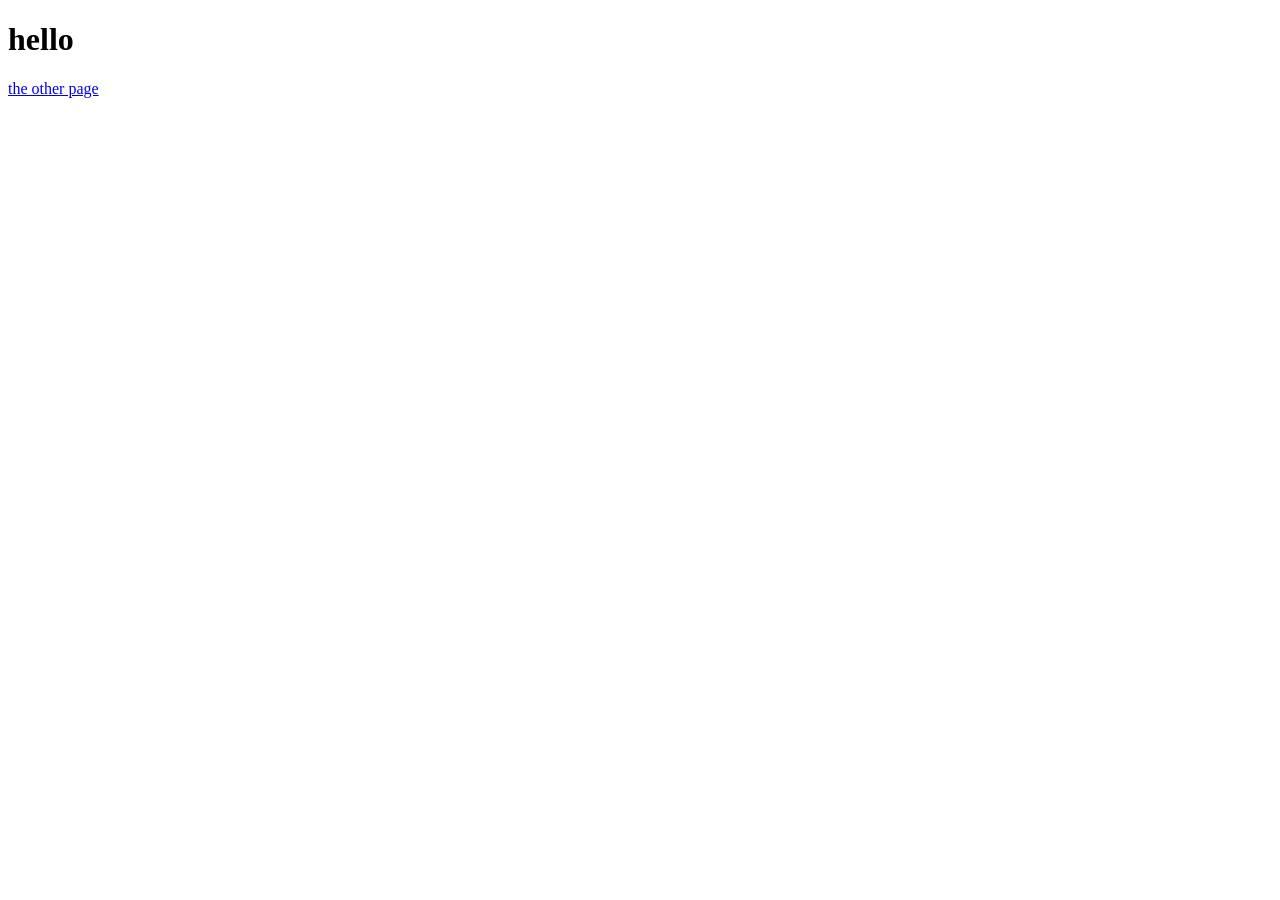
<file: leson4/index.html>
<!DOCTYPE html>
<html lang="en">
<head>
    <meta charset="UTF-8">
    <meta name="viewport" content="width=device-width, initial-scale=1.0">
    <title>msimi4</title>
</head>
<body>
    <H1>hello</H1>
    <a href="anotherpage.html">the other page</a>
    
</body>
</html>
</file>
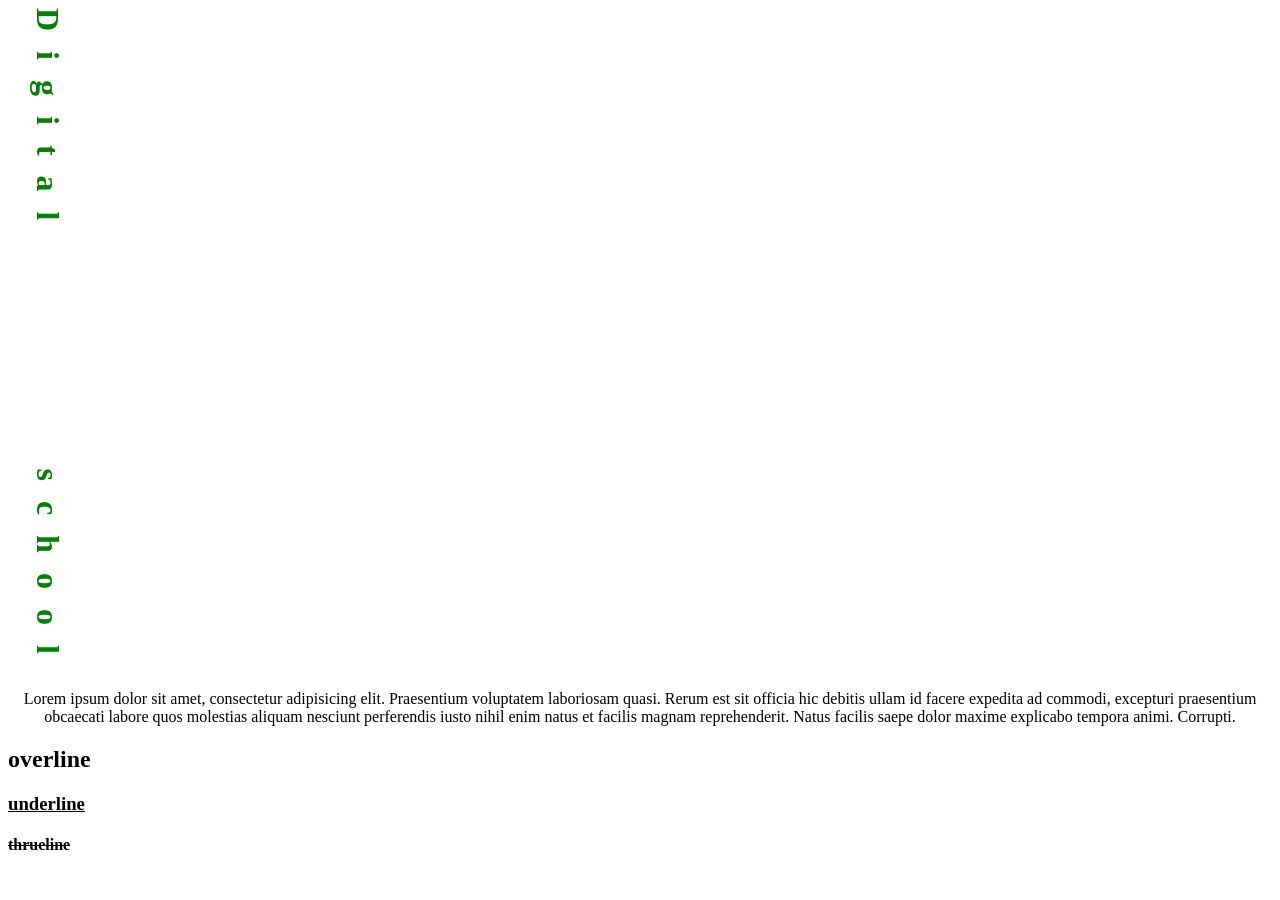
<file: lesson 12/index.html>
<!DOCTYPE html>
<html lang="en">
<head>
    <meta charset="UTF-8">
    <meta name="viewport" content="width=device-width, initial-scale=1.0">
    <title>Document</title>
    <link rel="stylesheet" href="css/style.css">
</head>
<body>
    <h1>Digital school</h1>
    <p>Lorem ipsum dolor sit amet, consectetur adipisicing elit. Praesentium voluptatem laboriosam quasi. Rerum est sit officia hic debitis ullam id facere expedita ad commodi, excepturi praesentium obcaecati labore quos molestias aliquam nesciunt perferendis iusto nihil enim natus et facilis magnam reprehenderit. Natus facilis saepe dolor maxime explicabo tempora animi. Corrupti.</p>

<h2>overline</h2>
<h3>underline</h3>
<h4>thrueline</h4>

</body>
</html>
</file>
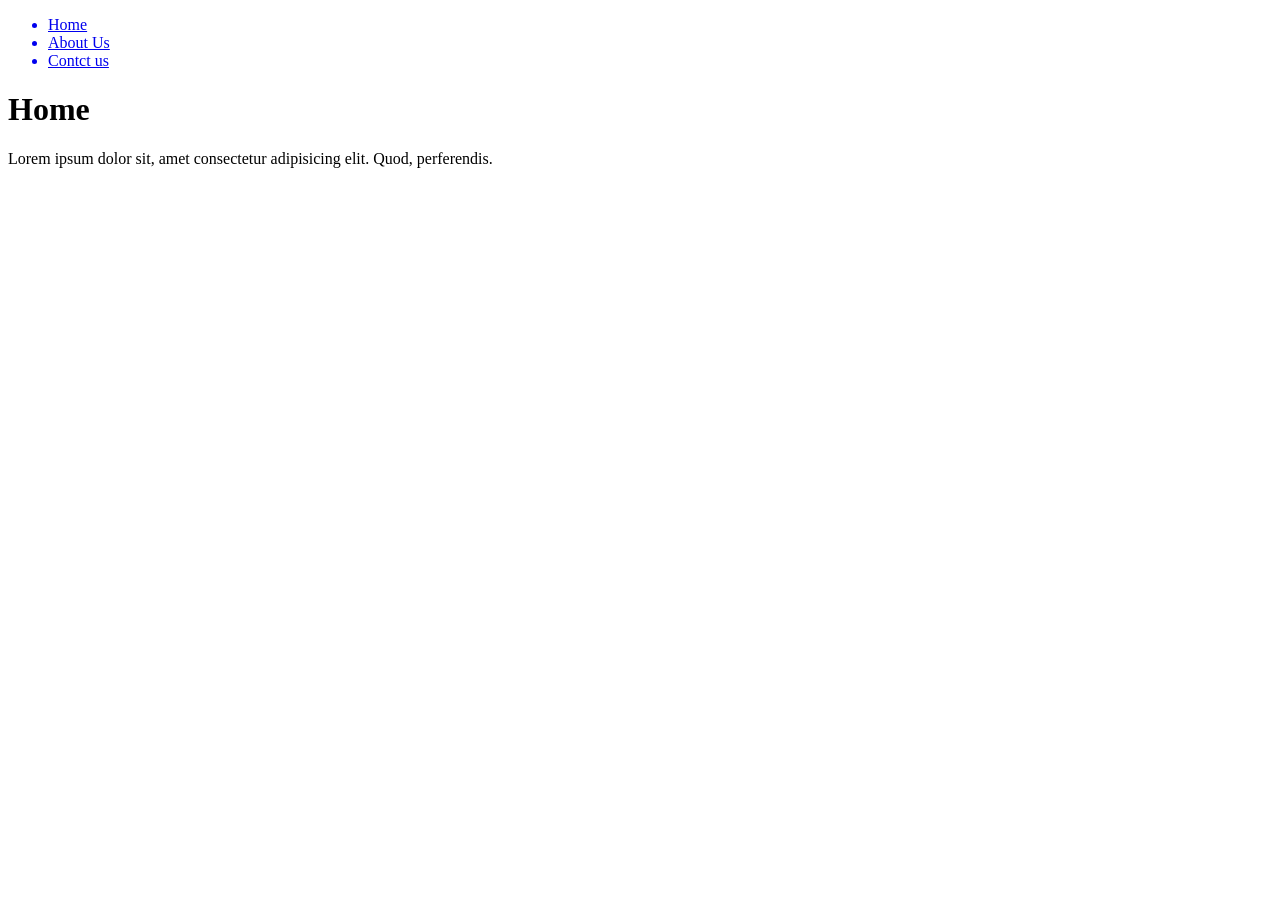
<file: Lesson 9/index.html>
<!DOCTYPE html>
<html lang="en">
<head>
    <meta charset="UTF-8">
    <meta name="viewport" content="width=device-width, initial-scale=1.0">
    <title>Home</title>
</head>
<body>
    <nav>
        <ul>
            <a href="index.html"><li>Home</li></a>
            <a href="aboutus.html"><li>About Us</li></a>
            <a href="contactus.html"><li>Contct us</li></a>

        </ul>
    </nav>

    <main>
        <h1>Home</h1>
        <p>Lorem ipsum dolor sit, amet consectetur adipisicing elit. Quod, perferendis.</p>
    </main>
</body>
</html>
</file>
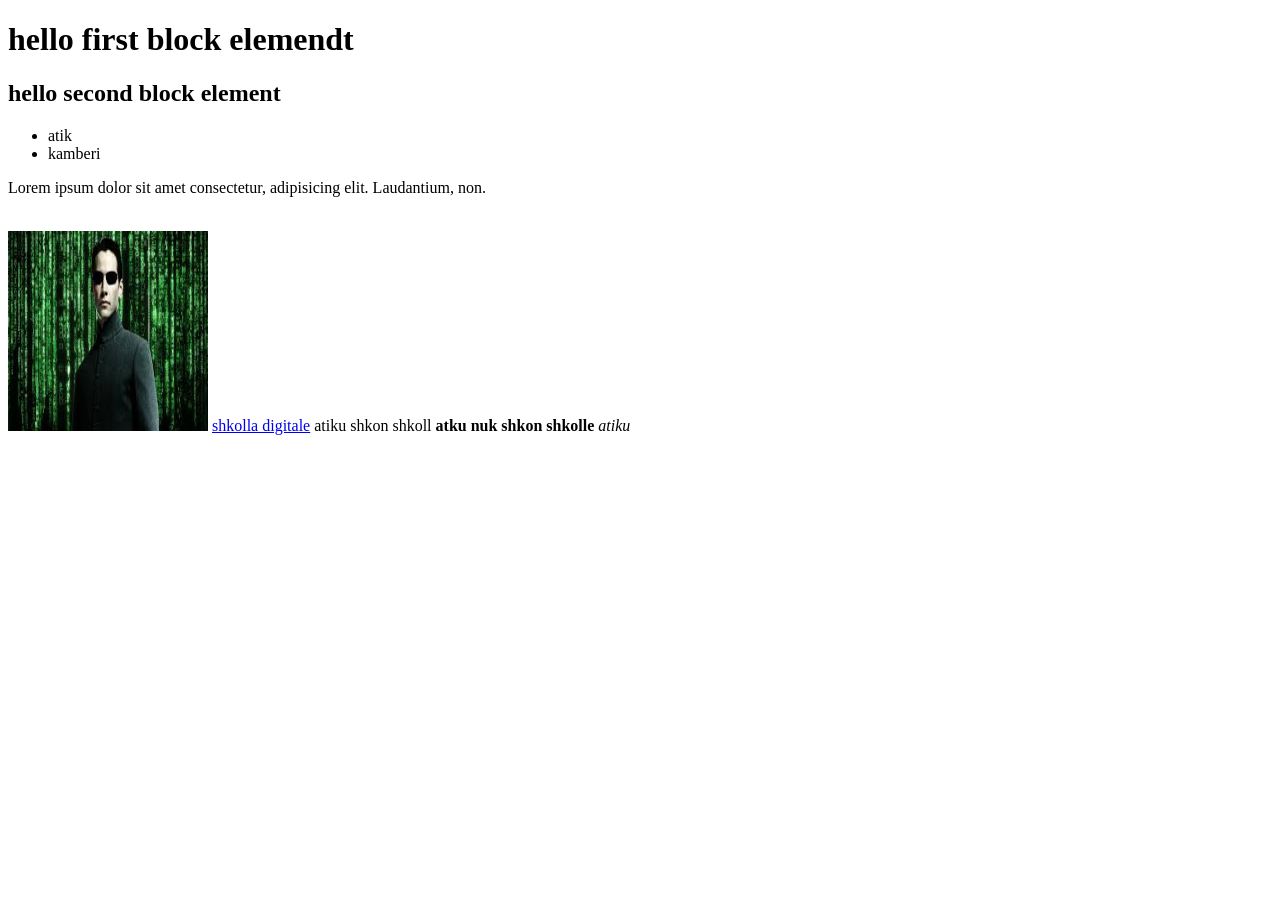
<file: lesson6/index.html>
<!DOCTYPE html>
<html lang="en">
<head>
    <meta charset="UTF-8">
    <meta name="viewport" content="width=device-width, initial-scale=1.0">
    <title>Document</title>
</head>
<body>

<h1>hello first block elemendt</h1>

   <h2>hello second block element</h2>

<ul>
    <li>atik</li>
    <li>kamberi</li>
</ul>

<p>Lorem ipsum dolor sit amet consectetur, adipisicing elit. Laudantium, non.</p>

<br>

<!--inline elements-->


<img src="images/images.jpg" alt="metrix picture" width="200px" height="200">


<a href="https://shkolladigjitale.com/">shkolla digitale</a>

<span>atiku shkon shkoll</span>
<strong>atku nuk shkon shkolle</strong>
<cite>atiku</cite>



</body>
</html>
</file>
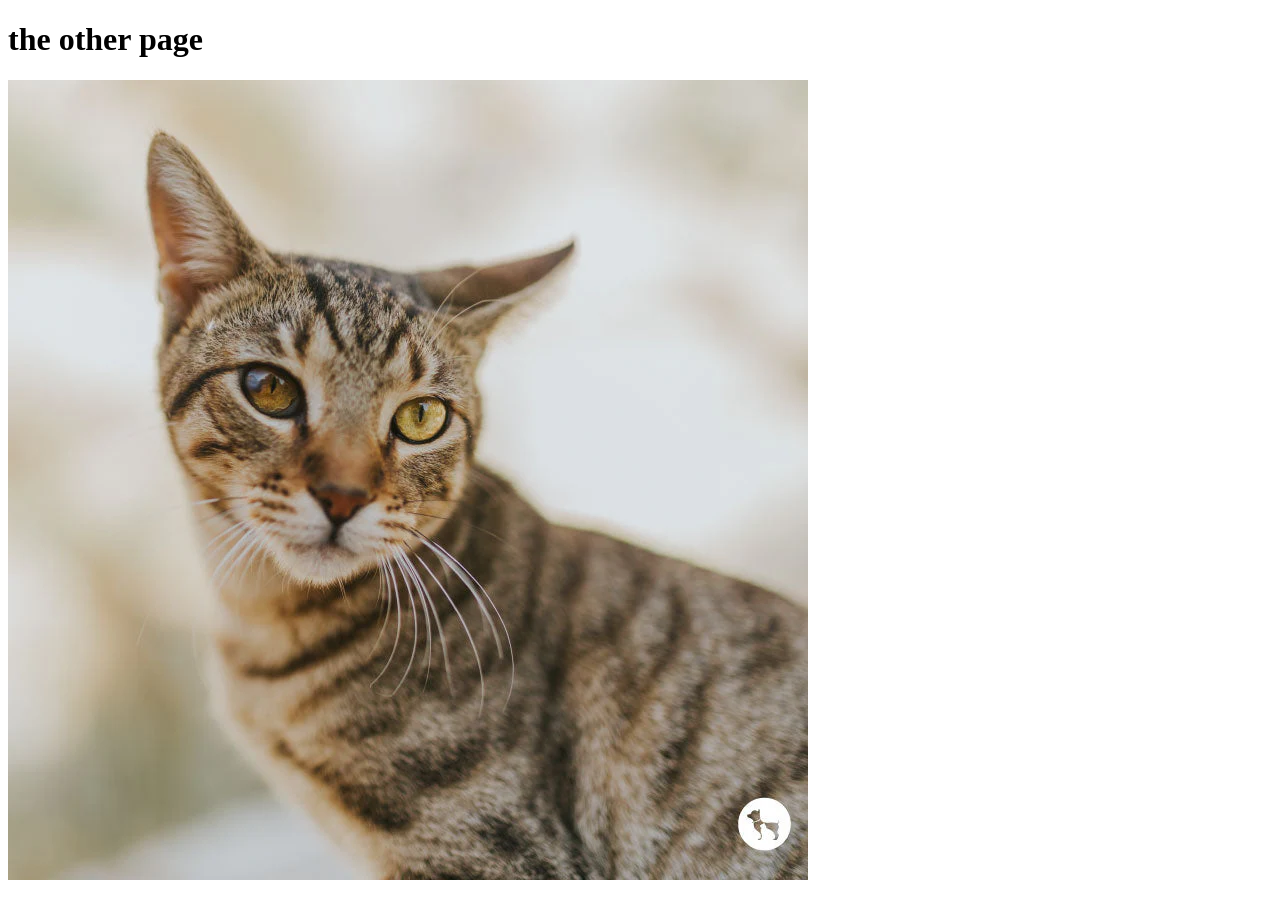
<file: leson4/anotherpage.html>
<!DOCTYPE html>
<html lang="en">
<head>
    <meta charset="UTF-8">
    <meta name="viewport" content="width=, initial-scale=1.0">
    <title>Document</title>
</head>
<body>
    
<h1>the other page</h1>

<img src="foto/cat.jpg">
</body>
</html>
</file>
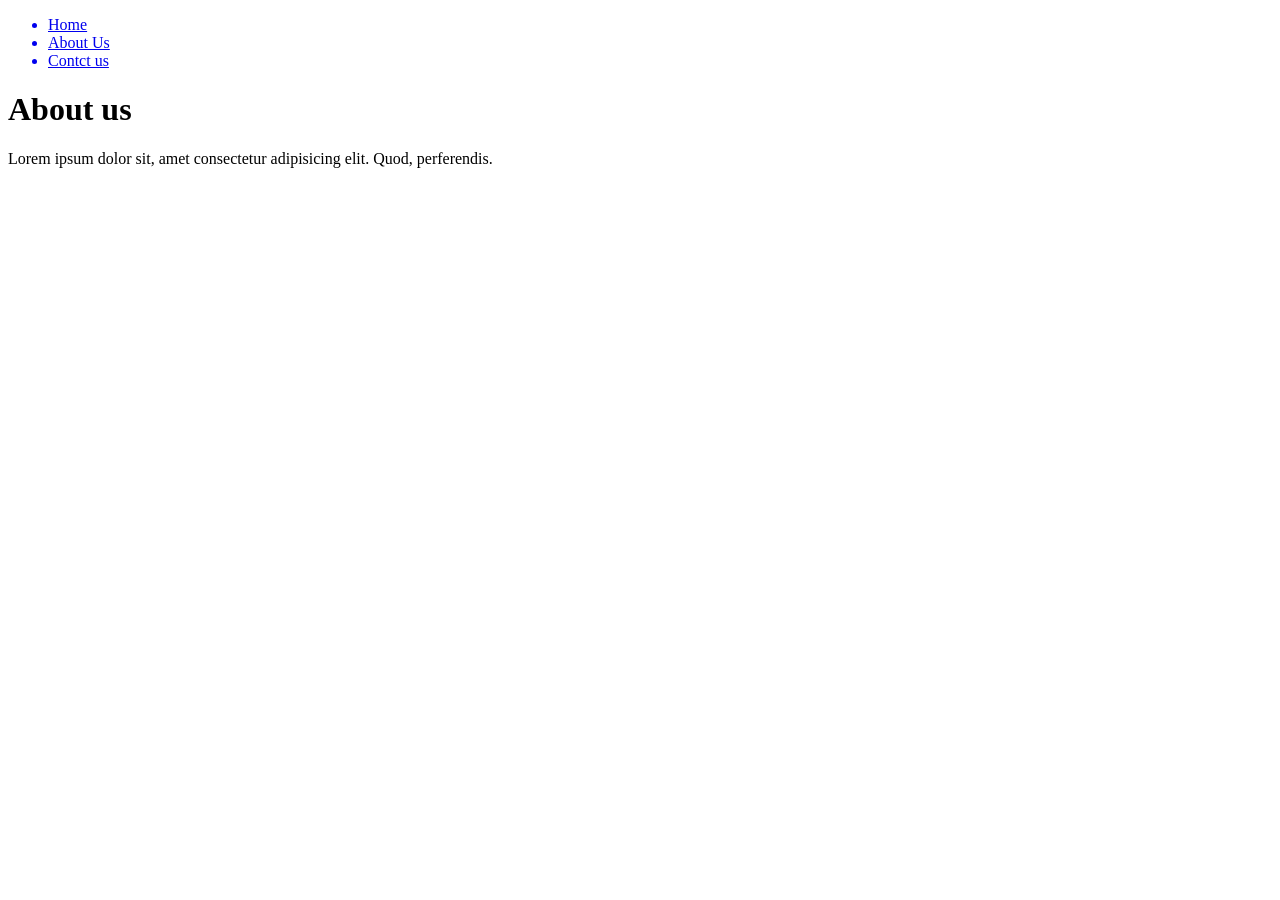
<file: Lesson 9/aboutus.html>
<!DOCTYPE html>
<html lang="en">
<head>
    <meta charset="UTF-8">
    <meta name="viewport" content="width=device-width, initial-scale=1.0">
    <title>About us</title>
</head>
<body>
    <nav>
        <ul>
            <a href="index.html"><li>Home</li></a>
            <a href="aboutus.html"><li>About Us</li></a>
            <a href="contactus.html"><li>Contct us</li></a>

        </ul>
    </nav>

    <main>
        <h1>About us</h1>
        <p>Lorem ipsum dolor sit, amet consectetur adipisicing elit. Quod, perferendis.</p>
    </main>
</body>
</html>
</file>
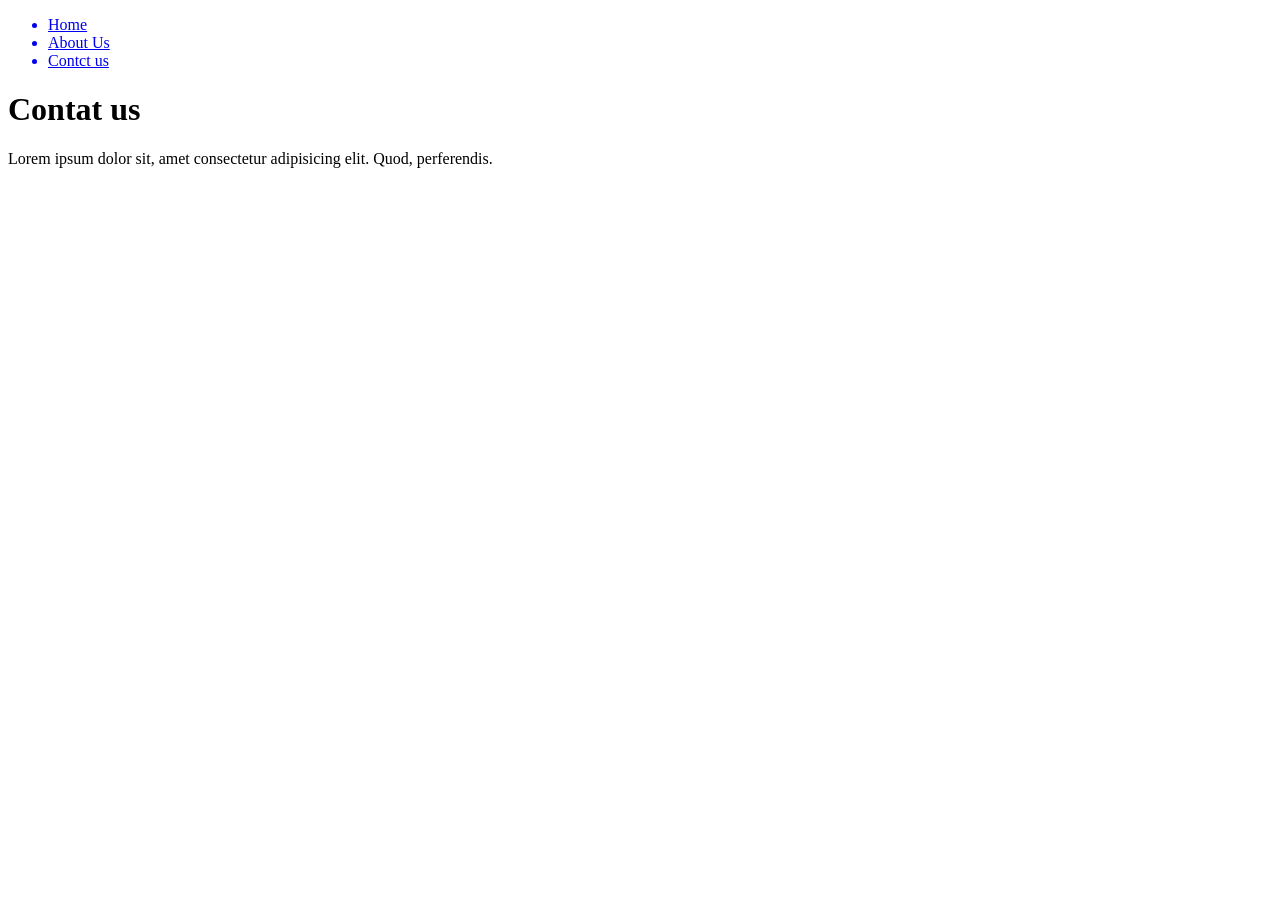
<file: Lesson 9/contactus.html>
<!DOCTYPE html>
<html lang="en">
<head>
    <meta charset="UTF-8">
    <meta name="viewport" content="width=device-width, initial-scale=1.0">
    <title>Contact us</title>
</head>
<body>
    <nav>
        <ul>
            <a href="index.html"><li>Home</li></a>
            <a href="aboutus.html"><li>About Us</li></a>
            <a href="contactus.html"><li>Contct us</li></a>

        </ul>
    </nav>

    <main>
        <h1>Contat us</h1>
        <p>Lorem ipsum dolor sit, amet consectetur adipisicing elit. Quod, perferendis.</p>
    </main>
</body>
</html>
</file>
<file: lesson 12/css/style.css>
h1{
    color:green;
    letter-spacing: 20px;
    word-spacing: 200px;
    writing-mode: vertical-rl;
    
}

p{

  text-align: center;


}

h2{
text-transform:overline;

}

h3{

text-decoration: underline;

}

h4{

text-decoration: line-through;
white-space: var(center);
text-transform: lowercase;
font-family: 'Times New Roman', Times, serif;
}
.myElements{
    color: blue;
}
#normalText{
    font-style: normal;
}
#italicText{
    font-style: italic;
}
#boldText{
    font-style: oblique;
}
</file>
